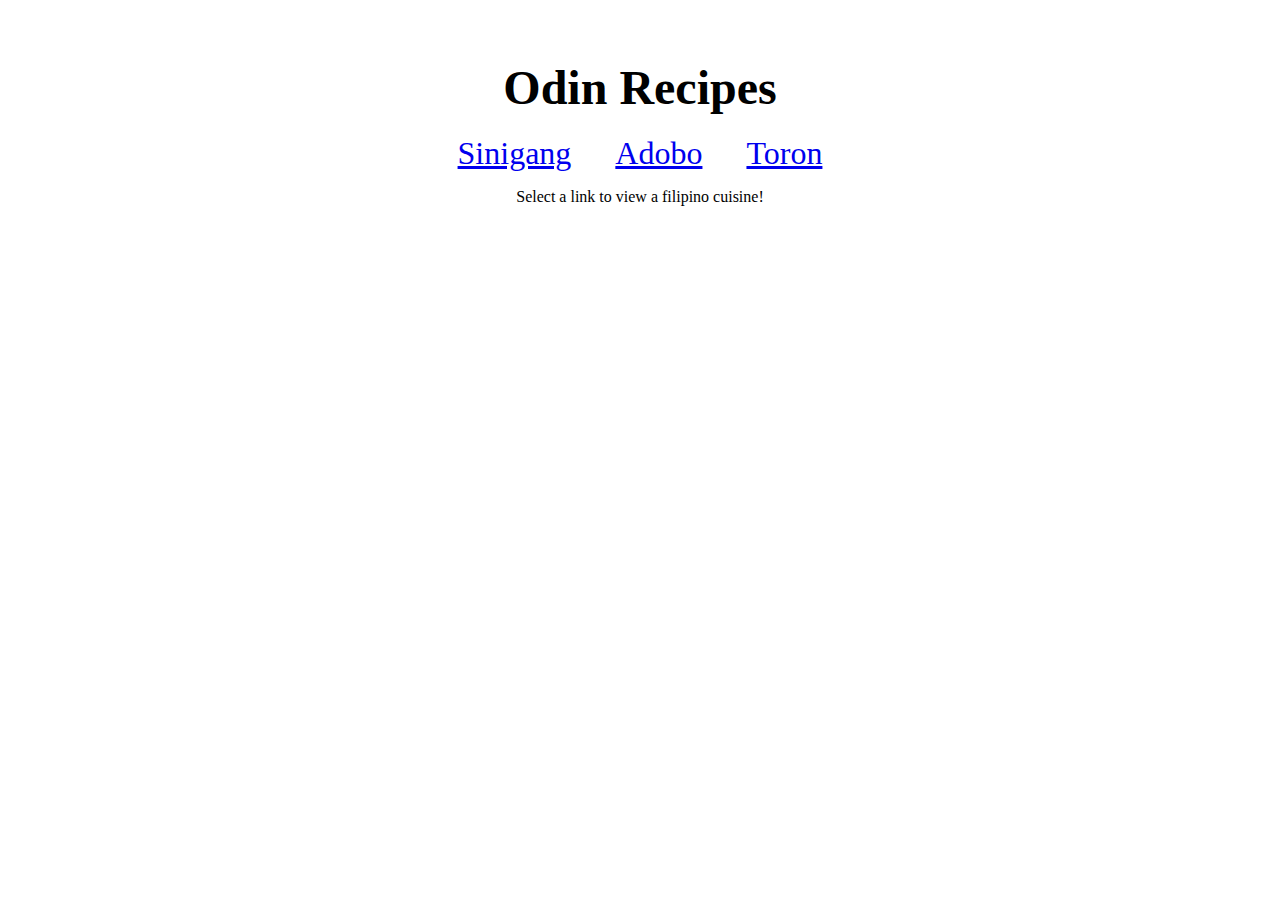
<file: index.html>
<!DOCTYPE html>
<html lang="en">
    <head>
        <meta charset="UTF-8">
        <meta name="viewport" content="width=device-width, initial-scale=1.0">
        <title>Odin Recipes</title>
        <link rel="stylesheet" href="style.css">
    </head>
    <body>
        <div class="header">
            <h1>Odin Recipes</h1>
            <div class="links">
                <a href="./recipes/sinigang.html">Sinigang</a>
                <a href="./recipes/adobo.html">Adobo</a>
                <a href="./recipes/toron.html">Toron</a>

                <p>
                    Select a link to view a filipino cuisine!
                </p>
            </div>
        </div>
    </body>
</html>
</file>
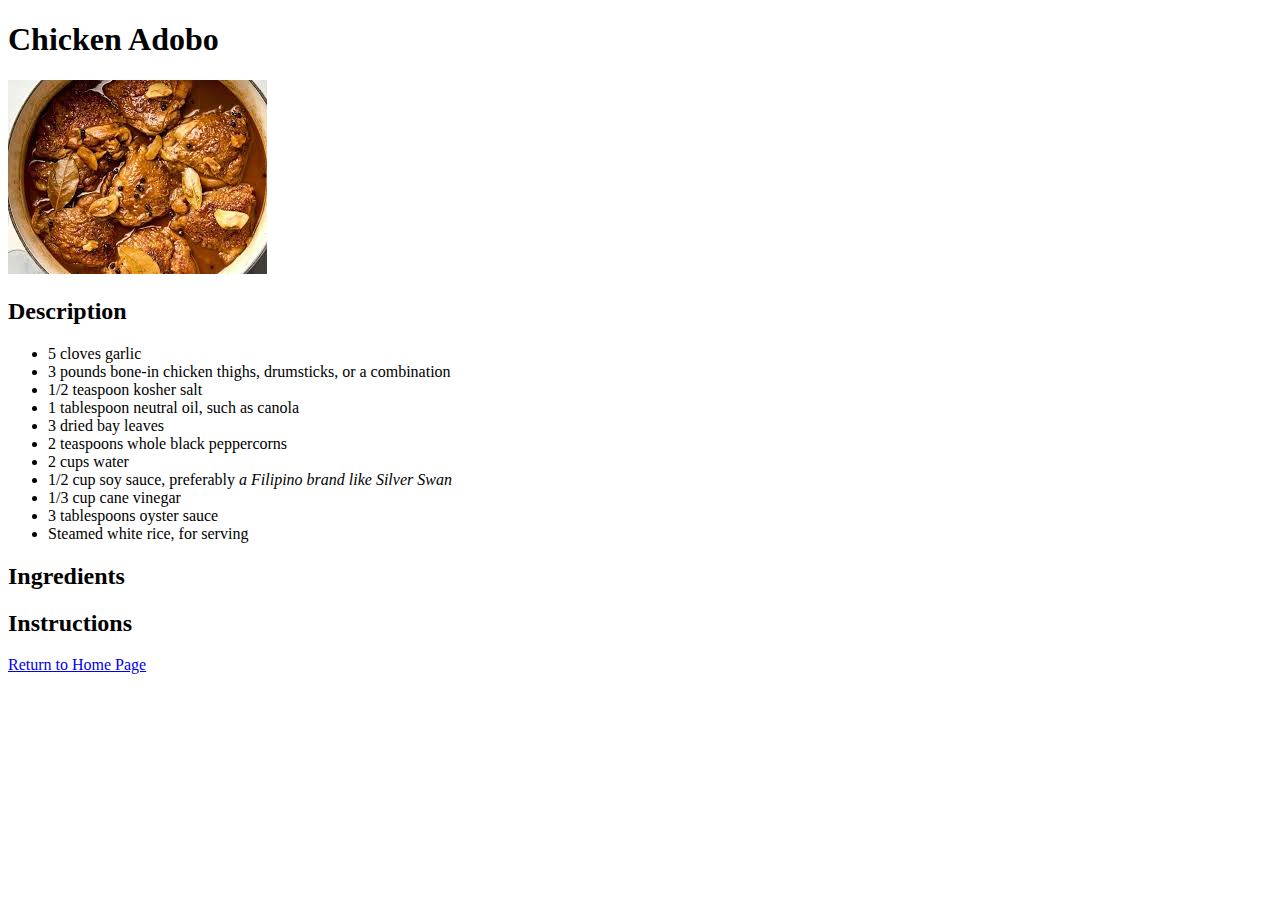
<file: recipes/adobo.html>
<!DOCTYPE html>
<html lang="en">
<head>
    <meta charset="UTF-8">
    <meta name="viewport" content="width=device-width, initial-scale=1.0">
    <title>Odin Recipes</title>
</head>
<body>
    <h1>Chicken Adobo</h1>
    <img src="../images/adobo.jpeg">
    <h2>Description</h2>
    <ul>
        <li>5 cloves garlic</li>
        <li>3 pounds bone-in chicken thighs, drumsticks, or a combination</li>
        <li>1/2 teaspoon kosher salt</li>
        <li>1 tablespoon neutral oil, such as canola</li>
        <li>3 dried bay leaves</li>
        <li>2 teaspoons whole black peppercorns</li>
        <li>2 cups water</li>
        <li>1/2 cup soy sauce, preferably <em>a Filipino brand like Silver Swan</em></li>
        <li>1/3 cup cane vinegar</li>
        <li>3 tablespoons oyster sauce</li>
        <li>Steamed white rice, for serving</li>
    </ul>
    <h2>Ingredients</h2>
    <h2>Instructions</h2>
     <a href="../index.html">Return to Home Page</a>
</body>
</html>
</file>
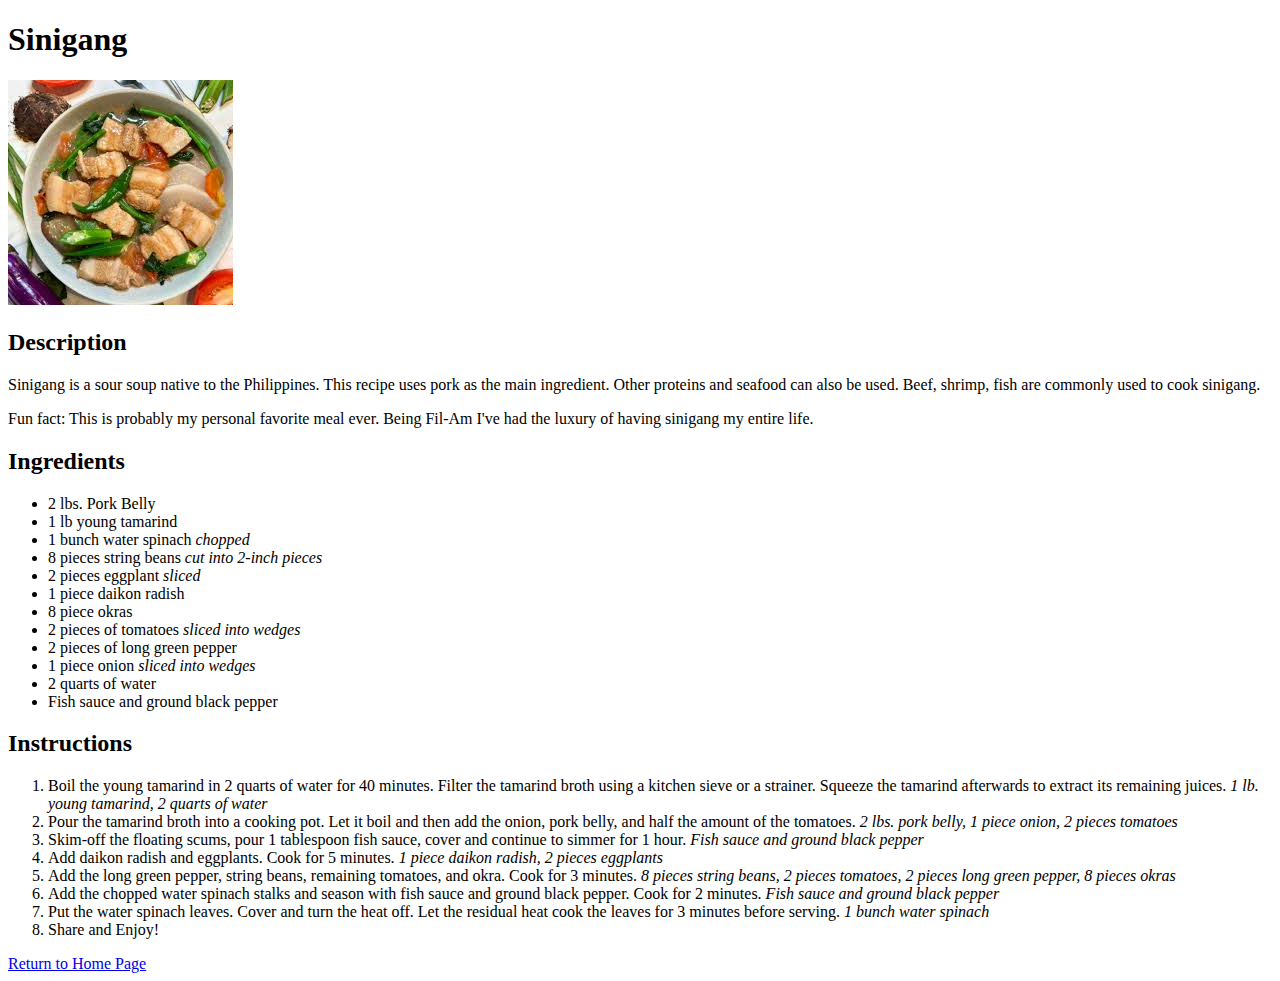
<file: recipes/sinigang.html>
<!DOCTYPE html>
<html lang="en">
<head>
    <meta charset="UTF-8">
    <meta name="viewport" content="width=device-width, initial-scale=1.0">
    <title>Odin Recipes</title>
</head>
<body>
    <h1>Sinigang</h1>
    <img src="../images/sinigang.jpeg"/>
    <h2>Description</h2>
        <p>
            Sinigang is a sour soup native to the Philippines. This recipe uses pork as the main ingredient. 
            Other proteins and seafood can also be used. Beef, shrimp, fish are commonly used to cook sinigang.
        </p>
        <p>
            Fun fact: This is probably my personal favorite meal ever. Being Fil-Am I've had the luxury of having sinigang my entire life.
        </p>

        <h2>Ingredients</h2>
        <ul>
            <li>2 lbs. Pork Belly</li>
            <li>1 lb young tamarind</li>
            <li>1 bunch water spinach <em>chopped</em></li>
            <li>8 pieces string beans <em>cut into 2-inch pieces</em></li>
            <li>2 pieces eggplant <em>sliced</em></li>
            <li>1 piece daikon radish</li>
            <li>8 piece okras</li>
            <li>2 pieces of tomatoes <em>sliced into wedges</em></li>
            <li>2 pieces of long green pepper</li>
            <li>1 piece onion <em>sliced into wedges</em></li>
            <li>2 quarts of water</li>
            <li>Fish sauce and ground black pepper</li>
        </ul>

        <h2>Instructions</h2>
        <ol>
            <li>
                Boil the young tamarind in 2 quarts of water for 40 minutes. 
                Filter the tamarind broth using a kitchen sieve or a strainer. 
                Squeeze the tamarind afterwards to extract its remaining juices.
                <em>1 lb. young tamarind, 2 quarts of water</em>
            </li>
            <li>
                Pour the tamarind broth into a cooking pot. 
                Let it boil and then add the onion, pork belly, and half the amount of the tomatoes.
                <em>2 lbs. pork belly, 1 piece onion, 2 pieces tomatoes</em>
            </li>
            <li>
                Skim-off the floating scums, pour 1 tablespoon fish sauce, cover and continue to simmer for 1 hour.
                <em>Fish sauce and ground black pepper</em>
            </li>
            <li>
                Add daikon radish and eggplants. Cook for 5 minutes.
                <em>1 piece daikon radish, 2 pieces eggplants</em>
            </li>
            <li>
                Add the long green pepper, string beans, remaining tomatoes, and okra. Cook for 3 minutes.
                <em>8 pieces string beans, 2 pieces tomatoes, 2 pieces long green pepper, 8 pieces okras</em>
            </li>
            <li>
                Add the chopped water spinach stalks and season with fish sauce and ground black pepper. Cook for 2 minutes.
                <em>Fish sauce and ground black pepper</em>
            </li>
            <li>
                Put the water spinach leaves. Cover and turn the heat off. Let the residual heat cook the leaves for 3 minutes before serving.
                <em>1 bunch water spinach</em>
            </li>
            <li>Share and Enjoy!</li>
        </ol>
    <a href="../index.html">Return to Home Page</a>
</body>
</html>
</file>
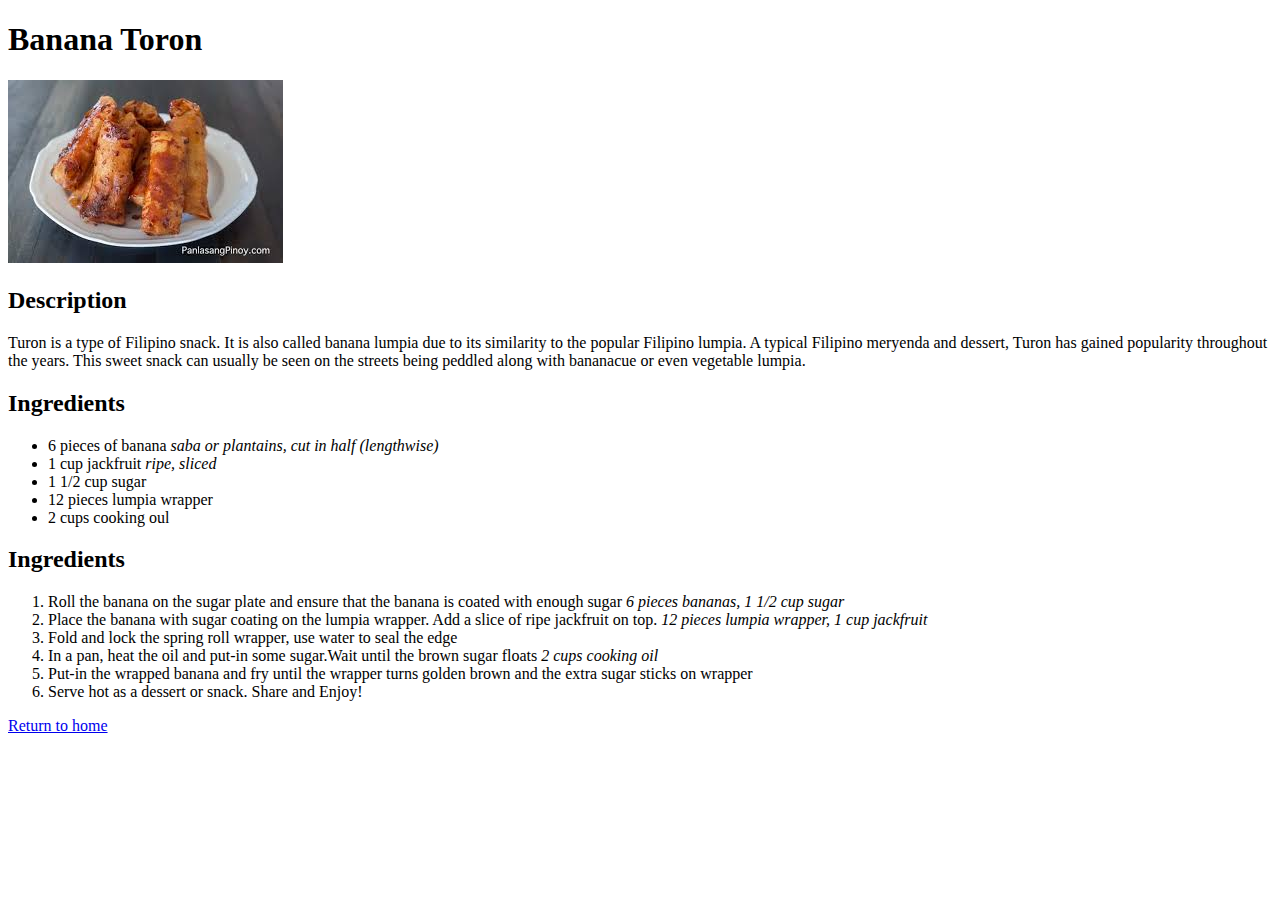
<file: recipes/toron.html>
<!DOCTYPE html>
<html lang="en">
<head>
    <meta charset="UTF-8">
    <meta name="viewport" content="width=device-width, initial-scale=1.0">
    <title>Odin Recipes</title>
</head>
<body>
    <h1>Banana Toron</h1>
    <img src="../images/toron.jpeg">

    <h2>Description</h2>
        <p>
            Turon is a type of Filipino snack. It is also called banana lumpia due to its similarity to the popular Filipino lumpia. A typical Filipino meryenda and dessert, Turon has gained popularity throughout the years. 
            This sweet snack can usually be seen on the streets being peddled along with bananacue or even vegetable lumpia. 
        </p>
    
    <h2>Ingredients</h2>
        <ul>
            <li>6 pieces of banana <em>saba or plantains, cut in half (lengthwise)</em></li>
            <li>1 cup jackfruit <em>ripe, sliced</em></li>
            <li>1 1/2 cup sugar</li>
            <li>12 pieces lumpia wrapper</li>
            <li>2 cups cooking oul</li>
        </ul>
    
    <h2>Ingredients</h2>
        <ol>
            <li>
                Roll the banana on the sugar plate and ensure that the banana is coated with enough sugar
                <em>6 pieces bananas, 1 1/2 cup sugar</em>
            </li>
            <li>
                Place the banana with sugar coating on the lumpia wrapper. Add a slice of ripe jackfruit on top.
                <em>12 pieces lumpia wrapper, 1 cup jackfruit</em>
            </li>
            <li>
                Fold and lock the spring roll wrapper, use water to seal the edge
            </li>
            <li>
                In a pan, heat the oil and put-in some sugar.Wait until the brown sugar floats
                <em>2 cups cooking oil</em>
            </li>
            <li>
                Put-in the wrapped banana and fry until the wrapper turns golden brown and the extra sugar sticks on wrapper
            </li>
            <li>Serve hot as a dessert or snack. Share and Enjoy!</li>
        </ol>
    
    <a href="../index.html">Return to home</a>
</body>
</html>
</file>
<file: style.css>
.header {
    background: white;
    padding: 32px;
}

h1 {
    text-align: center;
    font-size: 48px;
}

.header h1, a {
    margin: 20px;
    text-align: center;
}

.links {
    text-align: center;
}

.links a{
    font-size: 32px;
}

.inline-block {
    display: inline-block;
    color: white;
    vertical-align: top;
    margin: 80px;
}

.inline-block img {
    box-sizing: content-box;
    height: 320px;
    width: auto;
    border: solid 5px;
    border-color: black;
}

.description-box {
    box-sizing: content-box;
    height: 300px;
    width: 300px;
    background: white;
    color: black;
    border: solid 5px;
    border-color: black;
    padding: 10px;
}

.description-box h2 {
    font-size: 32px;
    text-align: center;
}

.top, .content {
    background: blue;
    width: 1000px;
    border: 8px;
    padding: 32px;
    margin: 0 auto;
}

.ingredients h2 {
    font-size: 32px;
    text-align: center;
}

.instructions h2 {
    font-size: 32px;
    text-align: center;
}

.ingredients, .instructions {
    background: white;
    border: solid 8px;
    margin: 20px;
}

#adobo {
    height: 325px;
    width:  300px;
}

#toron {
    height: auto;
    width: 320px;
}
</file>
